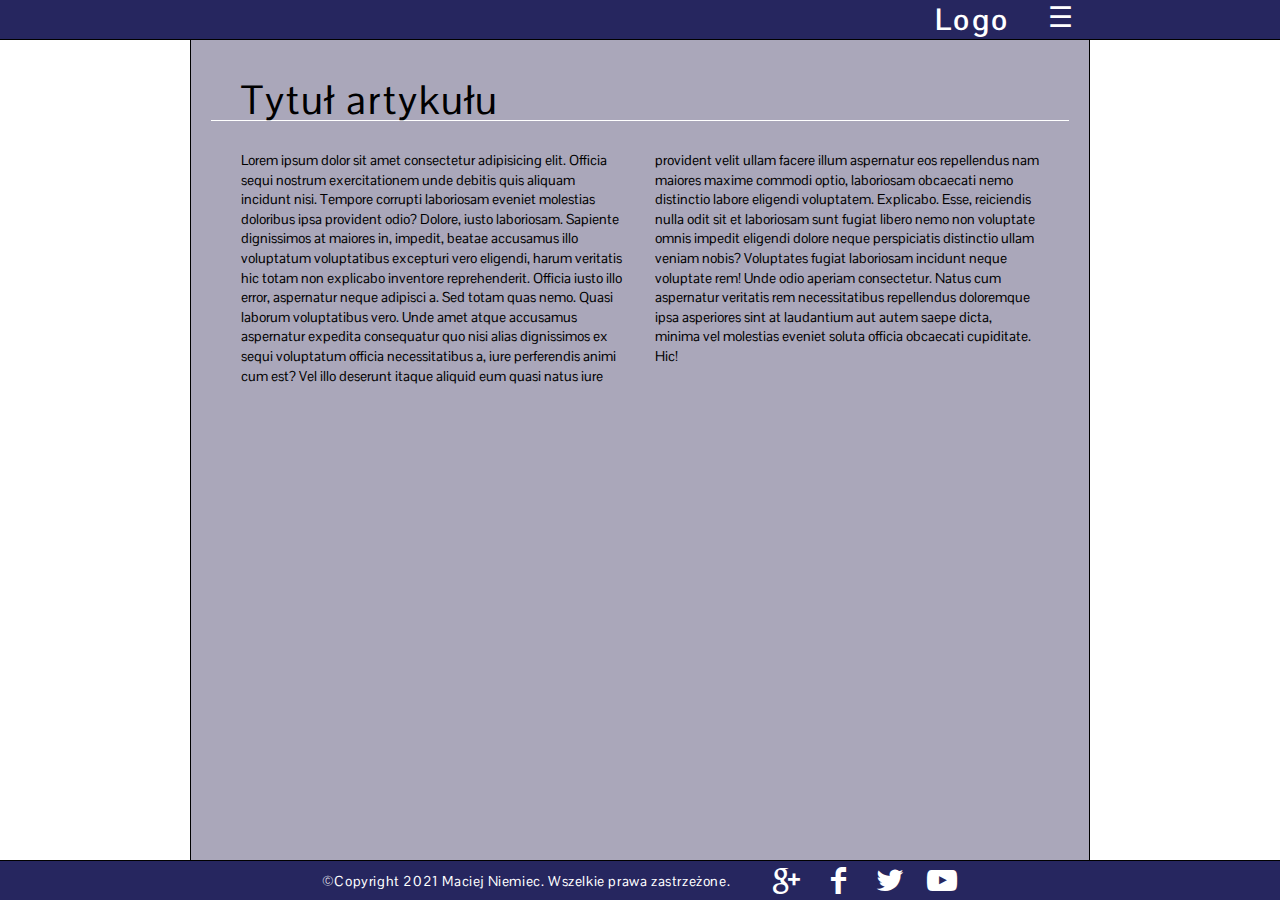
<file: Sidebar_menu/index.html>
<!DOCTYPE html>
<html lang="en">
<head>
    <meta charset="UTF-8">
    <meta http-equiv="X-UA-Compatible" content="IE=edge">
    <meta name="viewport" content="width=device-width, initial-scale=1.0">
    <link rel="stylesheet" type="text/css" href="style.css">
    <link rel="stylesheet" type="text/css" href="css/fontello.css">
    <link rel="preconnect" href="https://fonts.gstatic.com">
    <link href="https://fonts.googleapis.com/css2?family=Pontano+Sans&display=swap" rel="stylesheet">
    <title>Document</title>

</head>
<body>

    <header class="top-bar">
        <div class="top-bar__center">
            <h1 class="top-bar__logo">Logo</h1>

        </div>
    </header>

    <main class="content">

        <button class="burger top-bar__button">
            <span class="burger__inner">&#x2630</span>
        </button>

        <nav class="menu">

            <div class="form">
                <h3 class="form__title">Skontaktuj się ze mnią:</h3>
                <form action="/mail" method="POST" class="form__content">
                    <input type="text" placeholder="Imię" class="form__data form--mod">
                    <input type="email" placeholder="Email" class="form__data form--mod">
                    <textarea name="" id="" cols="30" rows="4" class="form__text form--mod"></textarea>
                    <button class="form__btn form--mod">Wyślij</button>

                </form>
            </div>

            <ul class="menu__list">
                <li class="menu__item"><a class="menu__link" href="#">link1</a></li>
                <li class="menu__item"><a class="menu__link" href="#">link2</a></li>
                <li class="menu__item"><a class="menu__link" href="#">link3</a></li>
                <li class="menu__item"><a class="menu__link" href="#">link4</a></li>
                <li class="menu__item"><a class="menu__link" href="#">link5</a></li>
            </ul>
        </nav>


        <article class="content__container">
            <header>
                <h2 class="content__title">Tytuł artykułu</h2>
                <p class="content__article">
                    Lorem ipsum dolor sit amet consectetur adipisicing elit. Officia sequi nostrum exercitationem unde debitis quis aliquam incidunt nisi. Tempore corrupti laboriosam eveniet molestias doloribus ipsa provident odio? Dolore, iusto laboriosam.
                    Sapiente dignissimos at maiores in, impedit, beatae accusamus illo voluptatum voluptatibus excepturi vero eligendi, harum veritatis hic totam non explicabo inventore reprehenderit. Officia iusto illo error, aspernatur neque adipisci a.
                    Sed totam quas nemo. Quasi laborum voluptatibus vero. Unde amet atque accusamus aspernatur expedita consequatur quo nisi alias dignissimos ex sequi voluptatum officia necessitatibus a, iure perferendis animi cum est?
                    Vel illo deserunt itaque aliquid eum quasi natus iure provident velit ullam facere illum aspernatur eos repellendus nam maiores maxime commodi optio, laboriosam obcaecati nemo distinctio labore eligendi voluptatem. Explicabo.
                    Esse, reiciendis nulla odit sit et laboriosam sunt fugiat libero nemo non voluptate omnis impedit eligendi dolore neque perspiciatis distinctio ullam veniam nobis? Voluptates fugiat laboriosam incidunt neque voluptate rem!
                    Unde odio aperiam consectetur. Natus cum aspernatur veritatis rem necessitatibus repellendus doloremque ipsa asperiores sint at laudantium aut autem saepe dicta, minima vel molestias eveniet soluta officia obcaecati cupiditate. Hic!

                </p>
            </header>
        </article>
    </main>

    <footer class="footer">
        <div class="footer__center">
            <p class="footer__copyright">&copy;Copyright 2021 Maciej Niemiec. Wszelkie prawa zastrzeżone.</p>
            <div class="footer__socials">
                <a class="footer__icon-link" href="#"><i class="icon-gplus"></i></a>
                <a class="footer__icon-link" href="#"><i class="icon-facebook"></i></a>
                <a class="footer__icon-link" href="#"><i class="icon-twitter"></i></a>
                <a class="footer__icon-link" href="#"><i class="icon-youtube-play"></i></a>
            </div>
        </div>
    </footer>

</body>
</html>
</file>
<file: Sidebar_menu/css/fontello.css>
@font-face {
  font-family: 'fontello';
  src: url('../font/fontello.eot?95548771');
  src: url('../font/fontello.eot?95548771#iefix') format('embedded-opentype'),
       url('../font/fontello.woff2?95548771') format('woff2'),
       url('../font/fontello.woff?95548771') format('woff'),
       url('../font/fontello.ttf?95548771') format('truetype'),
       url('../font/fontello.svg?95548771#fontello') format('svg');
  font-weight: normal;
  font-style: normal;
}
/* Chrome hack: SVG is rendered more smooth in Windozze. 100% magic, uncomment if you need it. */
/* Note, that will break hinting! In other OS-es font will be not as sharp as it could be */
/*
@media screen and (-webkit-min-device-pixel-ratio:0) {
  @font-face {
    font-family: 'fontello';
    src: url('../font/fontello.svg?95548771#fontello') format('svg');
  }
}
*/
 
 [class^="icon-"]:before, [class*=" icon-"]:before {
  font-family: "fontello";
  font-style: normal;
  font-weight: normal;
  speak: never;
 
  display: inline-block;
  text-decoration: inherit;
  width: 1em;
  margin-right: .2em;
  text-align: center;
  /* opacity: .8; */
 
  /* For safety - reset parent styles, that can break glyph codes*/
  font-variant: normal;
  text-transform: none;
 
  /* fix buttons height, for twitter bootstrap */
  line-height: 1em;
 
  /* Animation center compensation - margins should be symmetric */
  /* remove if not needed */
  margin-left: .2em;
 
  /* you can be more comfortable with increased icons size */
  /* font-size: 120%; */
 
  /* Font smoothing. That was taken from TWBS */
  -webkit-font-smoothing: antialiased;
  -moz-osx-font-smoothing: grayscale;
 
  /* Uncomment for 3D effect */
  /* text-shadow: 1px 1px 1px rgba(127, 127, 127, 0.3); */
}
 
.icon-bag:before { content: '\e800'; } /* '' */
.icon-twitter:before { content: '\f099'; } /* '' */
.icon-gplus-squared:before { content: '\f0d4'; } /* '' */
.icon-youtube-play:before { content: '\f16a'; } /* '' */
.icon-facebook-squared:before { content: '\f308'; } /* '' */
.icon-facebook:before { content: '\f30c'; } /* '' */
.icon-gplus:before { content: '\f30f'; } /* '' */
</file>
<file: Sidebar_menu/style.css>
@import url(reset.css);

html {
    font-size: 62.5%;
}

html, body {
    height: 100%;
    font-family: 'Pontano Sans', sans-serif;
}

@keyframes logo {
   20% {color: rgb(213, 159, 23);}
   30% {text-shadow: 3px 2px 18px rgba(200, 165, 71, 1);;}
   70% {text-shadow: 3px 2px 28px rgba(200, 165, 71, 1);}
   80% {color: white;}

  }

/*===top bar====================================*/
.top-bar {
    width: 100%;
    height: 4rem;
    position: absolute;
    top: 0;
    z-index: 200;
    background-color: rgb(38, 38, 95);
    border-bottom: black solid .18rem;
}

.top-bar__center {
    width: 900px;
    height: 4rem;
    margin: auto;
    display: flex;
    justify-content: flex-end;
    position: relative;
}

.top-bar__logo {
    font-size: 3rem;
    font-weight: 700;
    letter-spacing: 2.6px;
    color: white;
    margin: auto 8rem;
    animation-name: logo;
    animation-duration: 5s;
}

.top-bar__button {
    background-color: transparent;
    border: none;
    margin-right: 1rem;
    position: absolute;
    top: 0;
    right: 0;
    z-index: 200;
}


.burger__inner {
    display: inline-block;
    width: 100%;
    height: 100%;
    cursor: pointer;
    font-size: 2.8rem;
    color: white;
}

.burger__inner:hover {
    color: rgb(213, 159, 23);
}

.top-bar__button:focus ~ .menu,
.menu:hover {
    transform: translateX(0);
}

/*===menu====================================*/
.form__content {
    display: flex;
    flex-direction: column;
    margin-top: 1rem;
}

.form__title {
    color: rgb(255, 255, 255);
    font-size: 1.7rem;
}

.form--mod {
    border: black solid .18rem;
    border-radius: .5rem;
    margin: .5rem auto .5rem .5rem;
    font-family: 'Pontano Sans', sans-serif;
}

.form__data {

    height: 4rem;
    width: 150px;

}

.form__btn {
    height: 4rem;
    width: 75px;
    background-color: rgb(213, 159, 23);
    font-size: 1.2rem;
    letter-spacing: 1px;
    cursor: pointer;
}

.form__btn:hover {
    outline: white solid  2px;
}

.menu {
    width: 900px;
    position: absolute;
    z-index: 100;
    top: 4rem;
    right: 0;
    padding: 2rem 0 2rem 2rem;
    background-color: rgb(72, 72, 121);
    border-bottom: black solid .18rem;
    transform: translateX(100%);
    transition: 0.4s ease-in-out;
    display: flex;
    justify-content: space-between;

}


.menu__link {
    display: inline-block;
    width: 100%;
    height: 100%;
    cursor: pointer;
    text-decoration: none;
    color: black;
    font-size: 1.6rem;
    padding: 1rem;

}

.menu__item {
    background-color: white;
    border: black solid .18rem;
    border-right: none;
    border-radius: .5rem 0 0 .5rem;
    margin: 1rem auto;
    min-width: 150px;
    width: 100%;
    height: 4rem;
}

.menu__item:hover {
    background-color: rgb(213, 159, 23);
    outline: white solid  2px;
}




/*===content====================================*/
.content {
    width: 900px;
    height: 100%;
    margin: auto;
    padding-top: 4rem;
    position: relative;
    background-color: rgb(170, 167, 186);
    border-right: black solid .18rem;
    border-left: black solid .18rem;
    overflow: hidden;
  }

  .content__container {
    padding: 4rem 2rem;
  }

  .content__title {
   border-bottom: white solid 1px;
   font-size: 4rem;
   letter-spacing: 2px;
   padding: 0 3rem;
  }

  .content__article {
    font-size: 1.4rem;
    line-height: 140%;
    padding: 3rem;
    columns: 2;
    column-gap: 30px;
  }


/*===footer====================================*/
.footer {
    background-color: rgb(38, 38, 95);
    border-top: black solid .18rem;
    position: absolute;
    height: 4rem;
    width: 100%;
    bottom: 0;
}

.footer__center {
    width: 900px;
    height: 4rem;
    margin: auto;
    display: flex;
    justify-content: center;
   }

.footer__copyright {
    font-size: 1.4rem;
    color: white;
    margin: auto 2rem;
    letter-spacing: .6px;



   }

.footer__socials {
    display: inline-flex;
    margin: auto 1rem;
    }

.footer__icon-link {
    font-size: 3rem;
    color: white;
    display: inline-block;
    height: 100%;
    width: 100%;
    cursor: pointer;
   }

   .footer__icon-link:hover {
    color: rgb(213, 159, 23);
   }

   .footer__icon-link > i {
    margin: auto 5px;
   }
</file>
